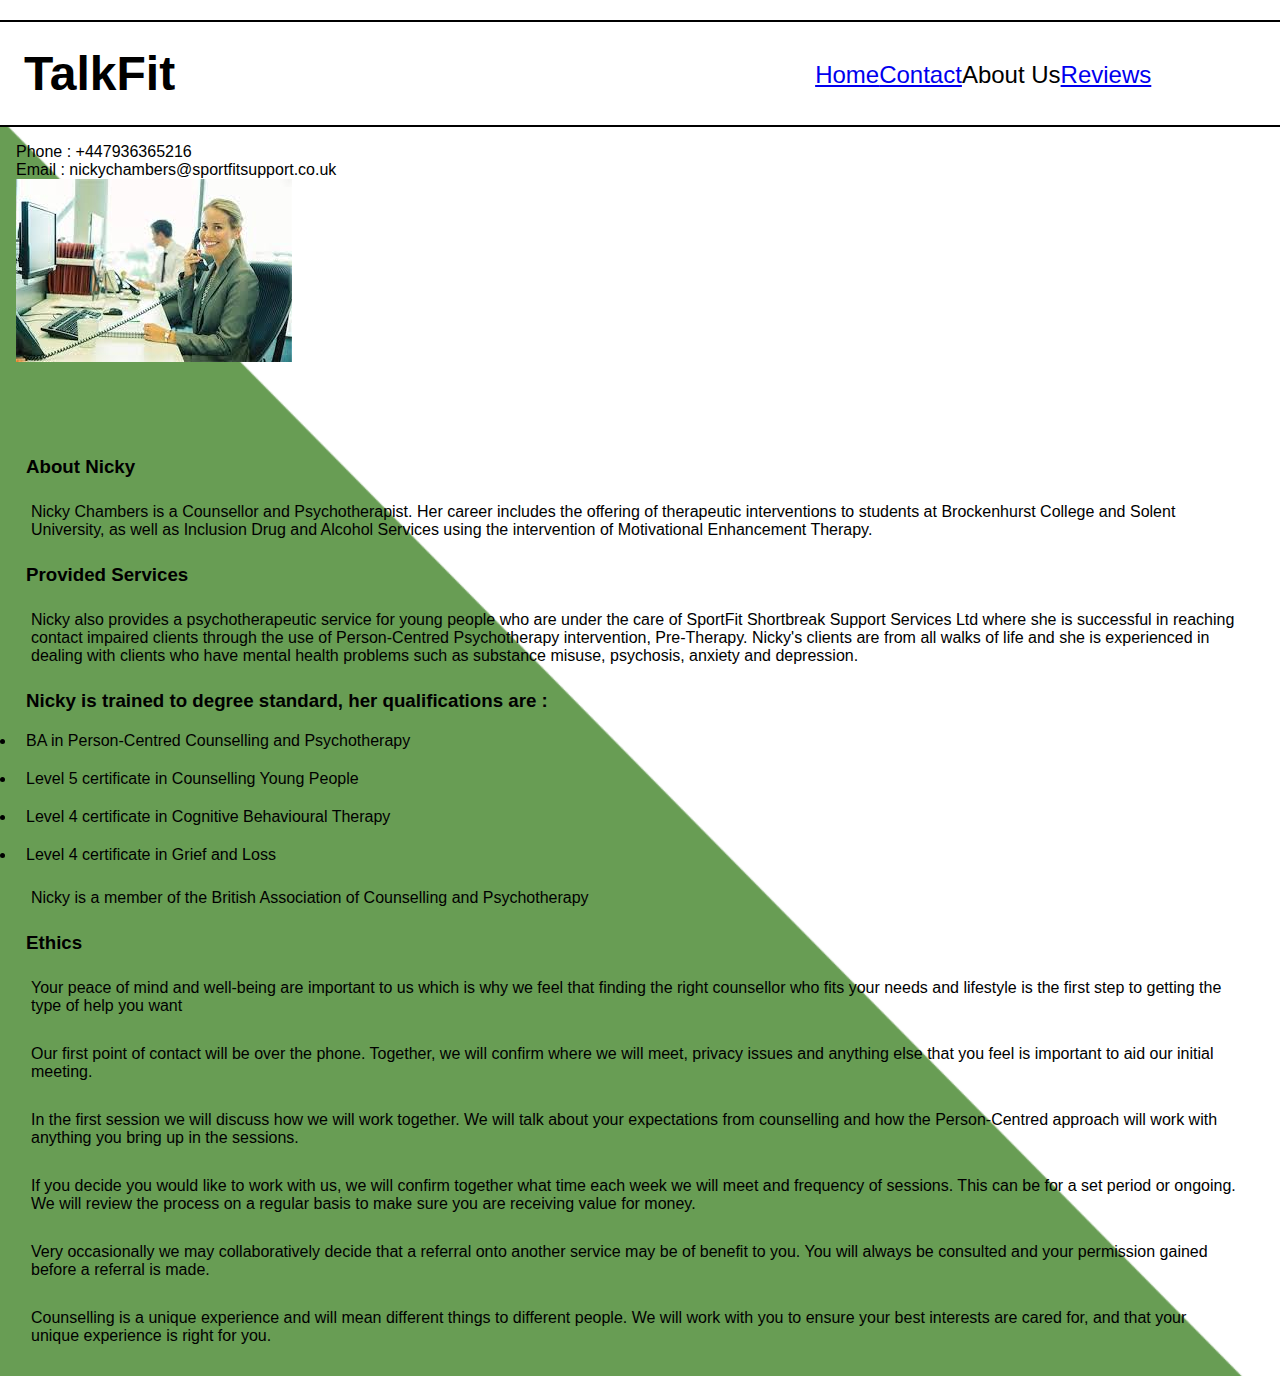
<file: TalkFit/AboutUs.html>
<!DOCTYPE html>
<html lang="en">
  <head>
    <meta charset="UTF-8" />
    <link rel="Stylesheet" type="text/css" href="CSS/styling.css" />
    <meta name="viewport" content="width=device-width, initial-scale=1.0" />
    <meta http-equiv="X-UA-Compatible" content="ie=edge" />
    <title>TalkFit - Counselling service</title>
  </head>
  <body>
    <div class="Header">
      <div>
        <h1 id="Logo">TalkFit</h1>
      </div>
      <nav>
        <ul id="NavBar">
          <li><a href="Home.html">Home</a></li>
          <li><a href="Contact.html">Contact</a></li>
          <li><a>About Us</a></li>
          <li><a href="Reviews.html">Reviews</a></li>
        </ul>
      </nav>
    </div>
    <div id="Details">
      <p id="PhoneNo">Phone : +447936365216</p>
      <p>Email : nickychambers@sportfitsupport.co.uk</p>
      <img id="PhoneIMG" src="PersonOnPhone.jpg" />
    </div>
    <div id="About">
      <h3>
        About Nicky
      </h3>
      <p>
        Nicky Chambers is a Counsellor and Psychotherapist. Her career includes
        the offering of therapeutic interventions to students at Brockenhurst
        College and Solent University, as well as Inclusion Drug and Alcohol
        Services using the intervention of Motivational Enhancement Therapy.
      </p>
      <h3>
        Provided Services
      </h3>
      <p>
        Nicky also provides a psychotherapeutic service for young people who are
        under the care of SportFit Shortbreak Support Services Ltd where she is
        successful in reaching contact impaired clients through the use of
        Person-Centred Psychotherapy intervention, Pre-Therapy. Nicky's clients
        are from all walks of life and she is experienced in dealing with
        clients who have mental health problems such as substance misuse,
        psychosis, anxiety and depression.
      </p>
      <h3>
        Nicky is trained to degree standard, her qualifications are :
      </h3>
      <li>
        BA in Person-Centred Counselling and Psychotherapy
      </li>
      <li>
        Level 5 certificate in Counselling Young People
      </li>
      <li>
        Level 4 certificate in Cognitive Behavioural Therapy
      </li>
      <li>
        Level 4 certificate in Grief and Loss
      </li>
      <p>
        Nicky is a member of the British Association of Counselling and
        Psychotherapy
      </p>
      <h3>
        Ethics
      </h3>
      <p>
        Your peace of mind and well-being are important to us which is why we
        feel that finding the right counsellor who fits your needs and lifestyle
        is the first step to getting the type of help you want
      </p>
      <p>
        Our first point of contact will be over the phone. Together, we will
        confirm where we will meet, privacy issues and anything else that you
        feel is important to aid our initial meeting.
      </p>
      <p>
        In the first session we will discuss how we will work together. We will
        talk about your expectations from counselling and how the Person-Centred
        approach will work with anything you bring up in the sessions.
      </p>
      <p>
        If you decide you would like to work with us, we will confirm together
        what time each week we will meet and frequency of sessions. This can be
        for a set period or ongoing. We will review the process on a regular
        basis to make sure you are receiving value for money.
      </p>
      <p>
        Very occasionally we may collaboratively decide that a referral onto
        another service may be of benefit to you. You will always be consulted
        and your permission gained before a referral is made.
      </p>
      <p>
        Counselling is a unique experience and will mean different things to
        different people. We will work with you to ensure your best interests
        are cared for, and that your unique experience is right for you.
      </p>
    </div>
    <script src="JS/index.js"></script>
  </body>
</html>
</file>
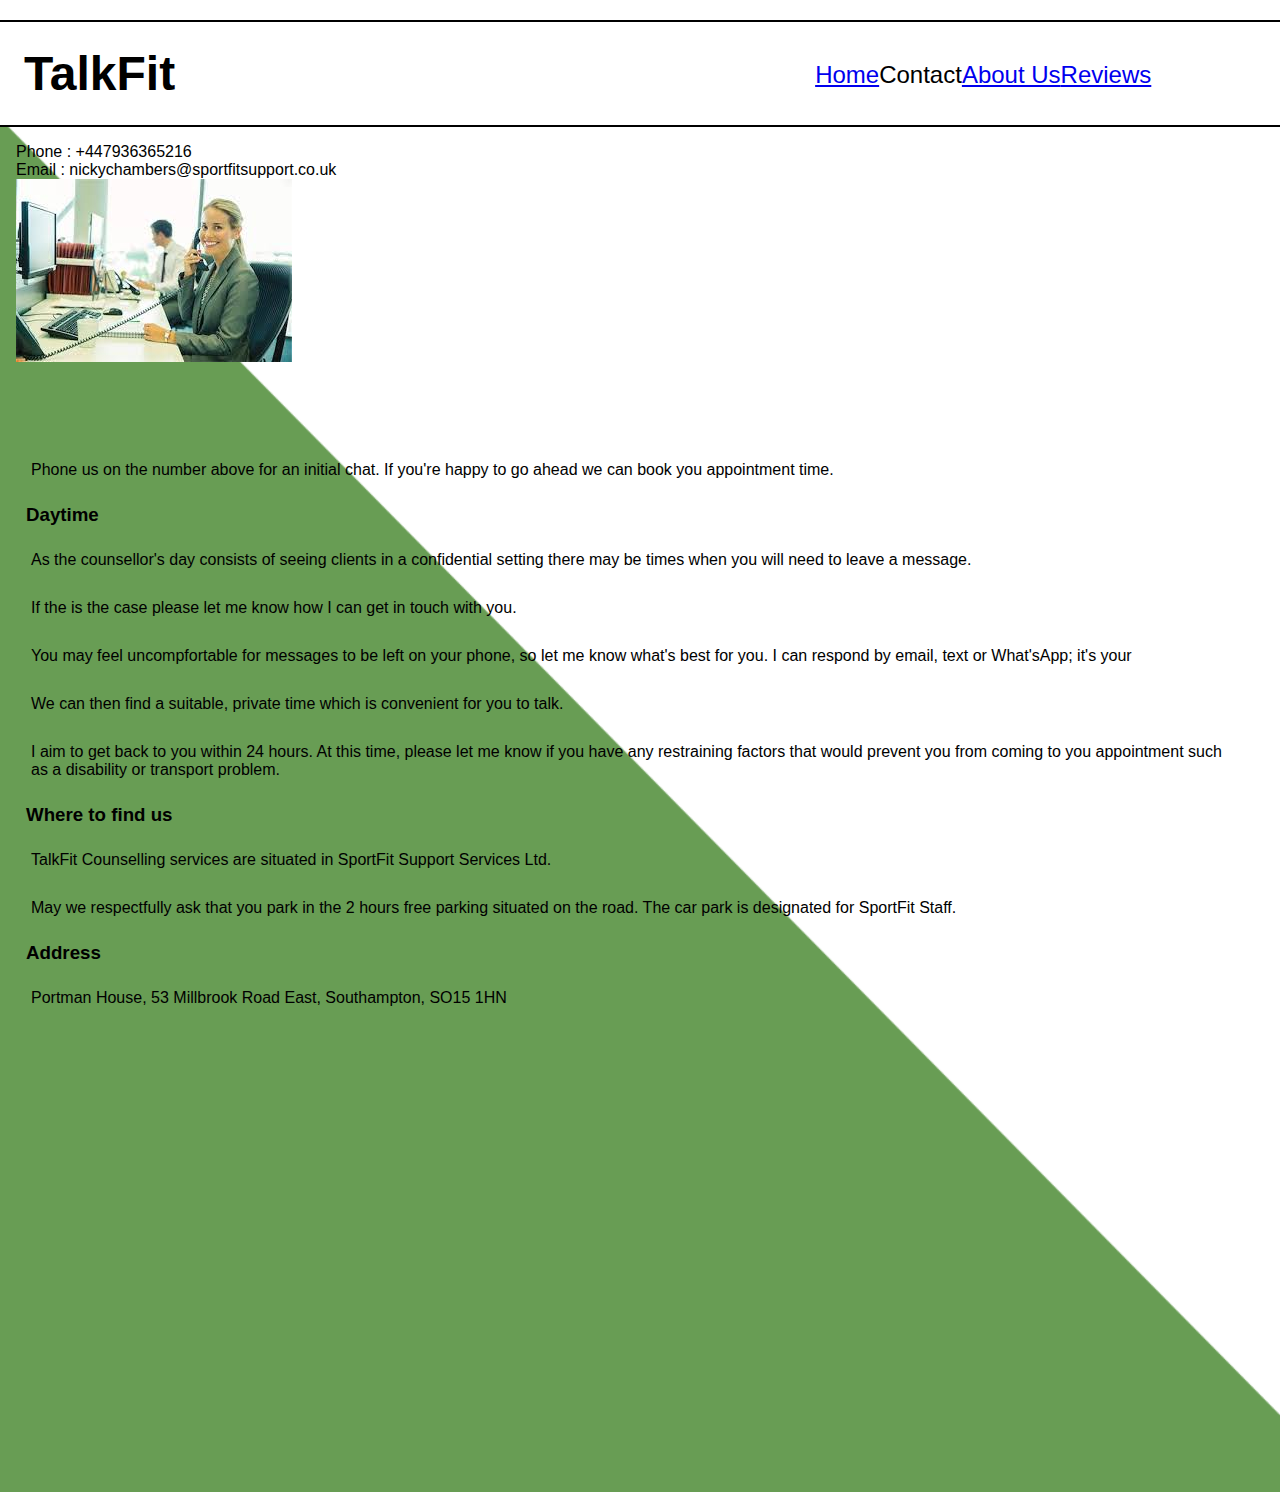
<file: TalkFit/Contact.html>
<!DOCTYPE html>
<html lang="en">
  <head>
    <meta charset="UTF-8" />
    <link rel="Stylesheet" type="text/css" href="CSS/styling.css" />
    <meta name="viewport" content="width=device-width, initial-scale=1.0" />
    <meta http-equiv="X-UA-Compatible" content="ie=edge" />
    <title>TalkFit - Counselling service</title>
  </head>
  <body>
    <div class="Header">
      <div>
        <h1 id="Logo">TalkFit</h1>
      </div>
      <nav>
        <ul id="NavBar">
          <li><a href="Home.html">Home</a></li>
          <li><a>Contact</a></li>
          <li><a href="AboutUs.html">About Us</a></li>
          <li><a href="Reviews.html">Reviews</a></li>
        </ul>
      </nav>
    </div>
    <div id="Details">
      <p id="PhoneNo">Phone : +447936365216</p>
      <p>Email : nickychambers@sportfitsupport.co.uk</p>
      <img id="PhoneIMG" src="PersonOnPhone.jpg" />
    </div>
    <div id="ContactInfo">
      <p>
        Phone us on the number above for an initial chat. If you're happy to go
        ahead we can book you appointment time.
      </p>
      <h3>
        Daytime
      </h3>
      <p>
        As the counsellor's day consists of seeing clients in a confidential
        setting there may be times when you will need to leave a message.
      </p>
      <p>
        If the is the case please let me know how I can get in touch with you.
      </p>
      <p>
        You may feel uncompfortable for messages to be left on your phone, so
        let me know what's best for you. I can respond by email, text or
        What'sApp; it's your
      </p>
      <p>
        We can then find a suitable, private time which is convenient for you to
        talk.
      </p>
      <p>
        I aim to get back to you within 24 hours. At this time, please let me
        know if you have any restraining factors that would prevent you from
        coming to you appointment such as a disability or transport problem.
      </p>
      <h3>
        Where to find us
      </h3>
      <p>
        TalkFit Counselling services are situated in SportFit Support Services
        Ltd.
      </p>
      <p>
        May we respectfully ask that you park in the 2 hours free parking
        situated on the road. The car park is designated for SportFit Staff.
      </p>
      <h3>
        Address
      </h3>
      <p>Portman House, 53 Millbrook Road East, Southampton, SO15 1HN</p>
    </div>
    <iframe
      src="https://www.google.com/maps/embed?pb=!1m18!1m12!1m3!1d2515.774170465439!2d-1.4226226837687255!3d50.90939457954136!2m3!1f0!2f0!3f0!3m2!1i1024!2i768!4f13.1!3m3!1m2!1s0x487476bd4e5c2625%3A0x6d6ce2ef8e7c7b42!2sPortman%20House%2C%2053%20Millbrook%20Rd%20E%2C%20Southampton%20SO15%201HN!5e0!3m2!1sen!2suk!4v1576497196005!5m2!1sen!2suk"
      width="600"
      height="450"
      frameborder="0"
      style="border:0;"
      allowfullscreen=""
    ></iframe>
    <script src="JS/index.js"></script>
  </body>
</html>
</file>
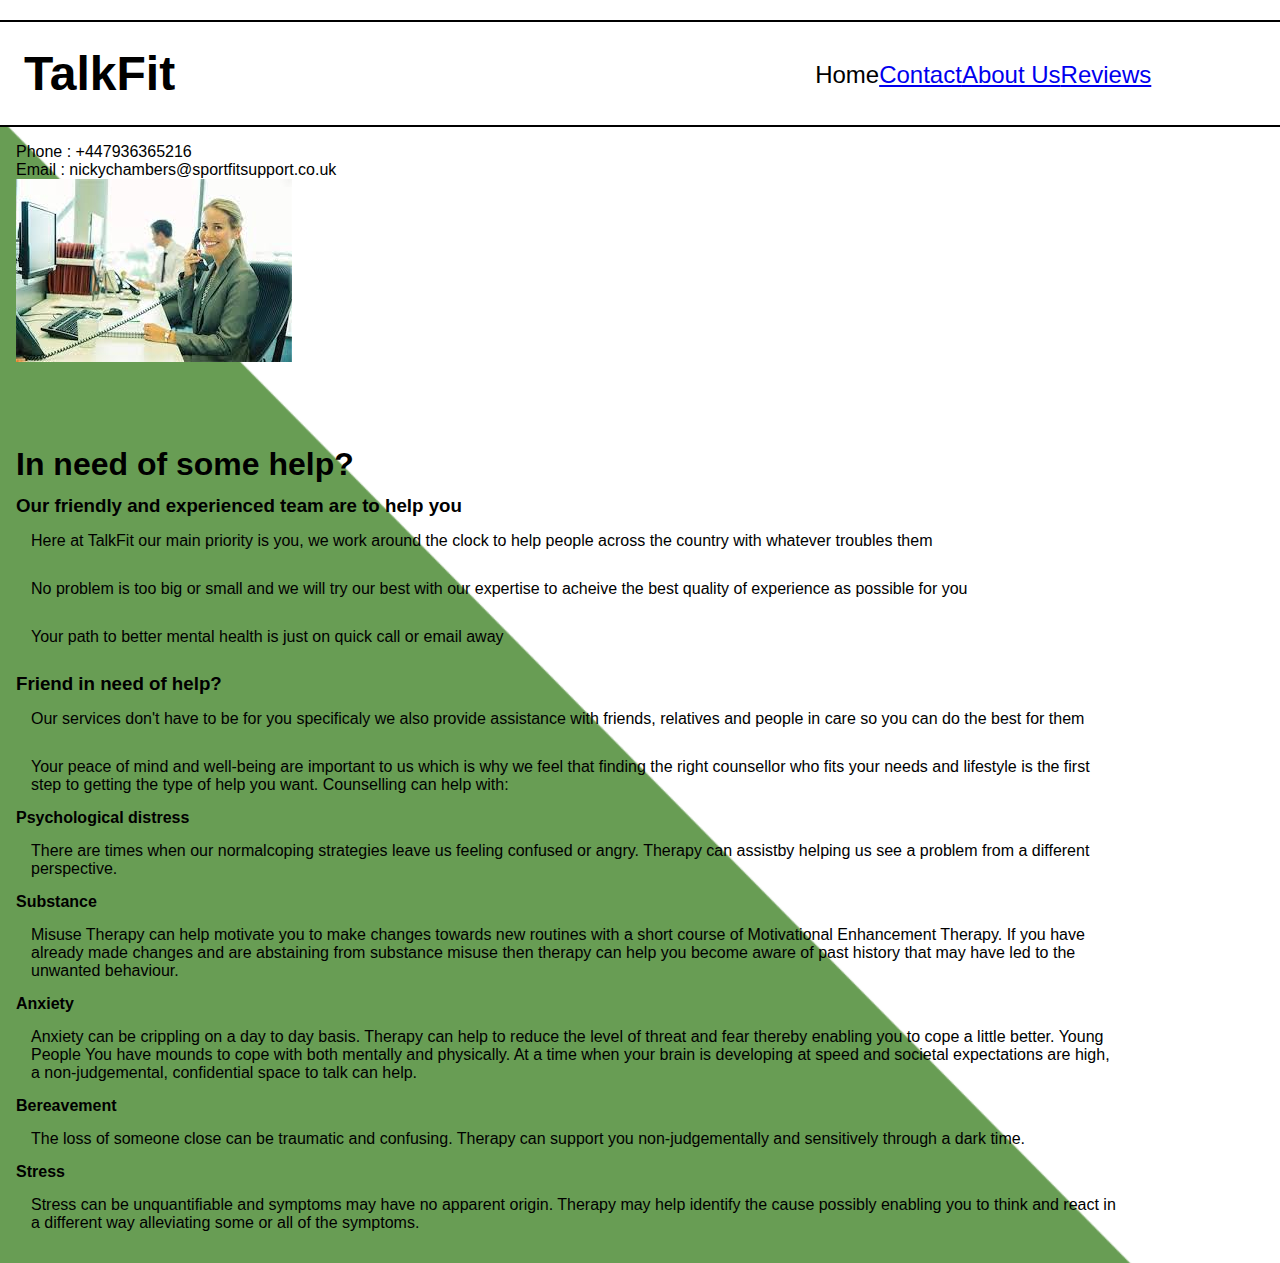
<file: TalkFit/Home.html>
<!DOCTYPE html>
<html lang="en">
  <head>
    <meta charset="UTF-8" />
    <link rel="Stylesheet" type="text/css" href="CSS/styling.css" />
    <meta name="viewport" content="width=device-width, initial-scale=1.0" />
    <meta http-equiv="X-UA-Compatible" content="ie=edge" />
    <title>TalkFit - Counselling service</title>
  </head>
  <body>
    <div class="Header">
      <div>
        <h1 id="Logo">TalkFit</h1>
      </div>
      <nav>
        <ul id="NavBar">
          <li><a>Home</a></li>
          <li><a href="Contact.html">Contact</a></li>
          <li><a href="AboutUs.html">About Us</a></li>
          <li><a href="Reviews.html">Reviews</a></li>
        </ul>
      </nav>
    </div>
    <!-- The Header and Details divs are constant at the top of all pages -->
    <div id="Details">
      <p id="PhoneNo">Phone : +447936365216</p>
      <p>Email : nickychambers@sportfitsupport.co.uk</p>
      <img id="PhoneIMG" src="PersonOnPhone.jpg" />
    </div>
    <!-- Div Paragraph1 contains all of the main text for the pa ge -->
    <div id="Paragraph1">
      <h1>In need of some help?</h1>
      <h3>Our friendly and experienced team are to help you</h3>
      <p>
        Here at TalkFit our main priority is you, we work around the clock to
        help people across the country with whatever troubles them
      </p>
      <p>
        No problem is too big or small and we will try our best with our
        expertise to acheive the best quality of experience as possible for you
      </p>
      <p>
        Your path to better mental health is just on quick call or email away
      </p>
      <h3>Friend in need of help?</h3>
      <p>
        Our services don't have to be for you specificaly we also provide
        assistance with friends, relatives and people in care so you can do the
        best for them
      </p>
      <p>
        Your peace of mind and well-being are important to us which is why we
        feel that finding the right counsellor who fits your needs and lifestyle
        is the first step to getting the type of help you want. Counselling can
        help with:
      </p>
      <h4>
        Psychological distress
      </h4>
      <p>
        There are times when our normalcoping strategies leave us feeling
        confused or angry. Therapy can assistby helping us see a problem from a
        different perspective.
      </p>
      <h4>
        Substance
      </h4>
      <p>
        Misuse Therapy can help motivate you to make changes towards new
        routines with a short course of Motivational Enhancement Therapy. If you
        have already made changes and are abstaining from substance misuse then
        therapy can help you become aware of past history that may have led to
        the unwanted behaviour.
      </p>
      <h4>
        Anxiety
      </h4>
      <p>
        Anxiety can be crippling on a day to day basis. Therapy can help to
        reduce the level of threat and fear thereby enabling you to cope a
        little better. Young People You have mounds to cope with both mentally
        and physically. At a time when your brain is developing at speed and
        societal expectations are high, a non-judgemental, confidential space to
        talk can help.
      </p>

      <h4>
        Bereavement
      </h4>
      <p>
        The loss of someone close can be traumatic and confusing. Therapy can
        support you non-judgementally and sensitively through a dark time.
      </p>
      <h4>
        Stress
      </h4>
      <p>
        Stress can be unquantifiable and symptoms may have no apparent origin.
        Therapy may help identify the cause possibly enabling you to think and
        react in a different way alleviating some or all of the symptoms.
      </p>
    </div>
    <script src="JS/index.js"></script>
  </body>
</html>
</file>
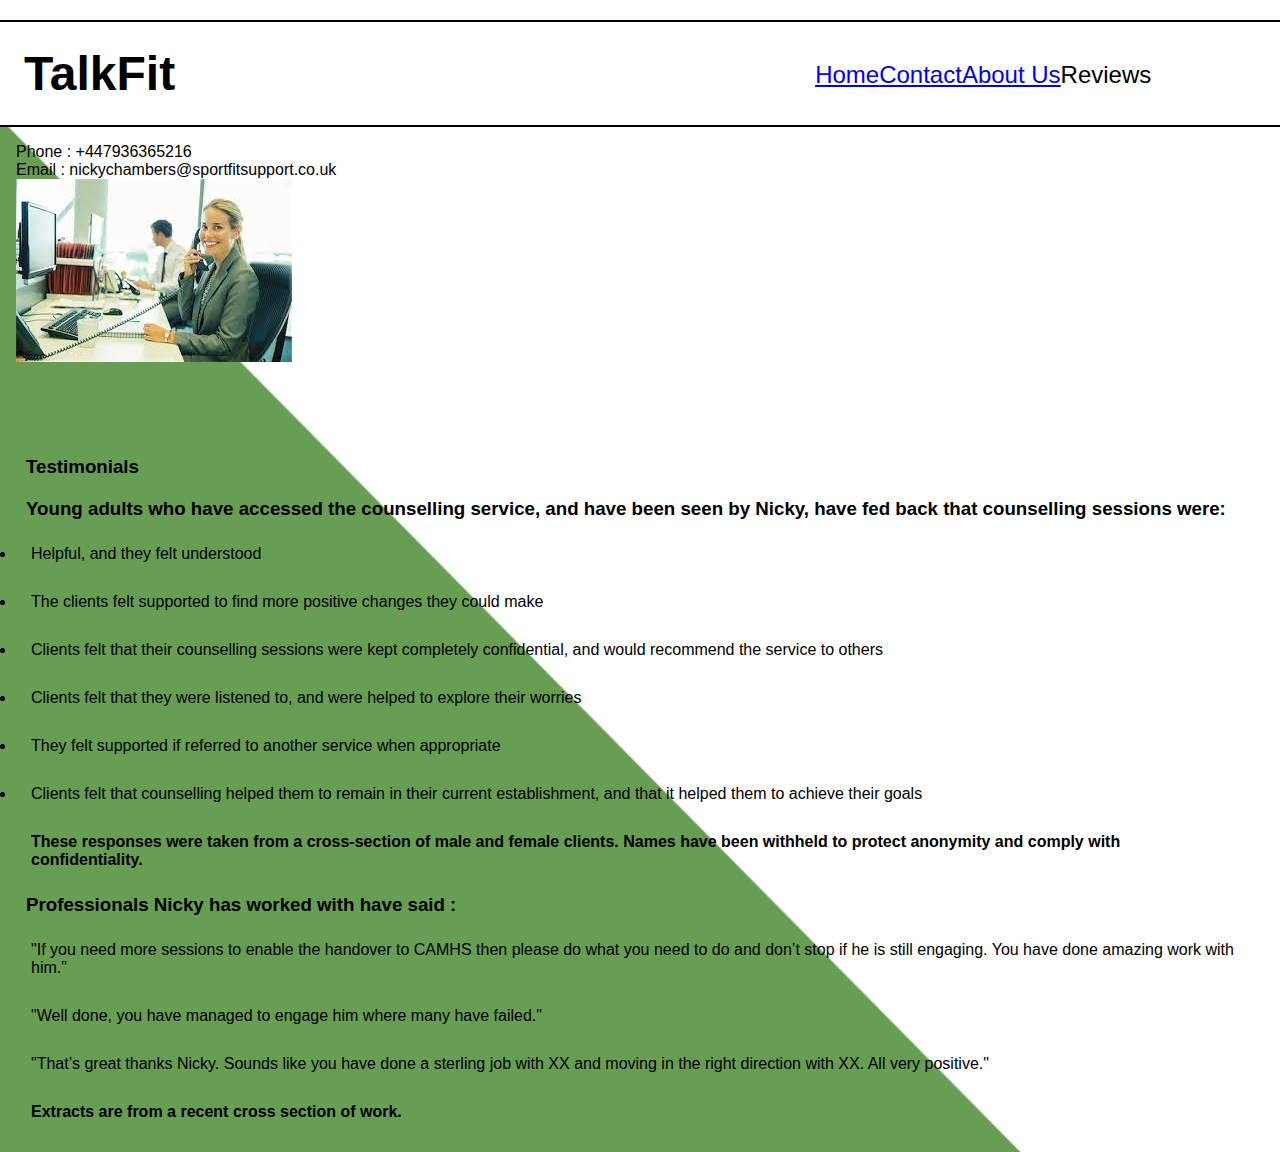
<file: TalkFit/Reviews.html>
<!DOCTYPE html>
<html lang="en">
  <head>
    <meta charset="UTF-8" />
    <link rel="Stylesheet" type="text/css" href="CSS/styling.css" />
    <meta name="viewport" content="width=device-width, initial-scale=1.0" />
    <meta http-equiv="X-UA-Compatible" content="ie=edge" />
    <title>TalkFit - Counselling service</title>
  </head>
  <body>
    <div class="Header">
      <div>
        <h1 id="Logo">TalkFit</h1>
      </div>
      <nav>
        <ul id="NavBar">
          <li><a href="Home.html">Home</a></li>
          <li><a href="Contact.html">Contact</a></li>
          <li><a href="AboutUs.html">About Us</a></li>
          <li><a>Reviews</a></li>
        </ul>
      </nav>
    </div>
    <div id="Details">
      <p id="PhoneNo">Phone : +447936365216</p>
      <p>Email : nickychambers@sportfitsupport.co.uk</p>
      <img id="PhoneIMG" src="PersonOnPhone.jpg" />
    </div>
    <div id="Pros">
      <h3>
        Testimonials
      </h3>
      <h3>
        Young adults who have accessed the counselling service, and have been seen by Nicky, have fed back that counselling sessions were:
      </h3>
      <li>
        Helpful, and they felt understood
      </li>
      <li>
        The clients felt supported to find more positive changes they could make
      </li>
      <li>
        Clients felt that their counselling sessions were kept completely confidential, and would recommend the service to others
      </li>
      <li>
        Clients felt that they were listened to, and were helped to explore their worries
      </li>
      <li>
        They felt supported if referred to another service when appropriate
      </li>
      <li>
        Clients felt that counselling helped them to remain in their current establishment, and that it helped them to achieve their goals
      </li>
      <h4>
        These responses were taken from a cross-section of male and female clients. Names have been withheld to protect anonymity and comply with confidentiality.
      </h4>  
      <h3>
        Professionals Nicky has worked with have said :
      </h3>
      <p>
        "If you need more sessions to enable the handover to CAMHS then please
        do what you need to do and don’t stop if he is still engaging. You have
        done amazing work with him."
      </p>
      <p>
        "Well done, you have managed to engage him where many have failed."
      </p>
      <p>
        "That’s great thanks Nicky. Sounds like you have done a sterling job
        with XX and moving in the right direction with XX. All very positive."
      </p>
      <h4>
        Extracts are from a recent cross section of work.
      </h4>
    </div>
    <script src="JS/index.js"></script>
  </body>
</html>
</file>
<file: TalkFit/CSS/styling.css>
* {
  padding: 0px;
  margin: 0px;
  box-sizing: border-box;
}

body {
  background-color: white;
  font-family: Verdana, sans-serif;
  background-image: url("BackgroundIMG.png");
  background-repeat: no-repeat;
  background-position-y: top;
  background-size: cover;
  width: 100%;
}

.Header {
  display: flex;
  flex-wrap: wrap;
  padding: 1.5rem;
  margin-top: 20px;
  border-bottom: 2px solid black;
  border-top: 2px solid black;
  font-size: x-large;
  background-color: white;
}

#NavBar {
  display: flex;
  justify-content: space-between;
  padding-top: 15px;
  padding-left: 50vw;
  list-style-type: none;
}

nav {
  height: 50px;
}

#Details {
  padding: 1rem;
}

#PhoneIMG {
  align-self: center;
  padding-bottom: 3rem;
}

#Paragraph1 h3 {
  padding-top: 12px;
}

#Paragraph1 {
  display: flex;
  flex-flow: column;
  padding: 1rem;
  width: 90vw;
}

#Paragraph1 p {
  padding: 15px;
}

#Paragraph1 li {
  padding: 5px;
}

iframe {
    padding: 1rem;
}

#ContactInfo {
    display: flex;
    flex-wrap: wrap;
    flex-flow: column;
    padding: 1rem;
    width: 99vw;
}

#ContactInfo h3 {
  padding: 10px;
}

#ContactInfo p {
  padding: 15px;
  display: flex;
}

#About {
  display: flex;
  flex-wrap: wrap;
  flex-flow: column;
  padding: 1rem;
  width: 99vw;
}

#About p {
  padding: 15px;
  display: flex;
}

#About li {
  padding: 10px;
}

#About h3 {
  padding: 10px;
}

#Pros {
  display: flex;
  flex-wrap: wrap;
  flex-flow: column;
  padding: 1rem;
  width: 99vw;
}

#Pros p {
  padding: 15px;
  display: flex;
}

#Pros h3 {
  padding: 10px;
}

#Pros h4 {
  padding: 15px;
}

#Pros li {
  padding: 15px;
}

@media screen and (max-width: 1262px) {
  .Header {
    justify-content: center;
    display: flex;
    flex-wrap: wrap;
    flex-direction: column;
    padding-bottom: 7rem;
  }

  #NavBar {
    display: flex;
    flex-flow: column;
    align-self: center;
    width: 30vw;
    padding-left: 0px;
  }

  #Logo {
    align-self: center;
  }

  iframe {
    padding: 2rem;
    width: 100%;
  }

  #PhoneIMG {
    align-self: center;
    padding-bottom: 1rem;
  }
}
</file>
